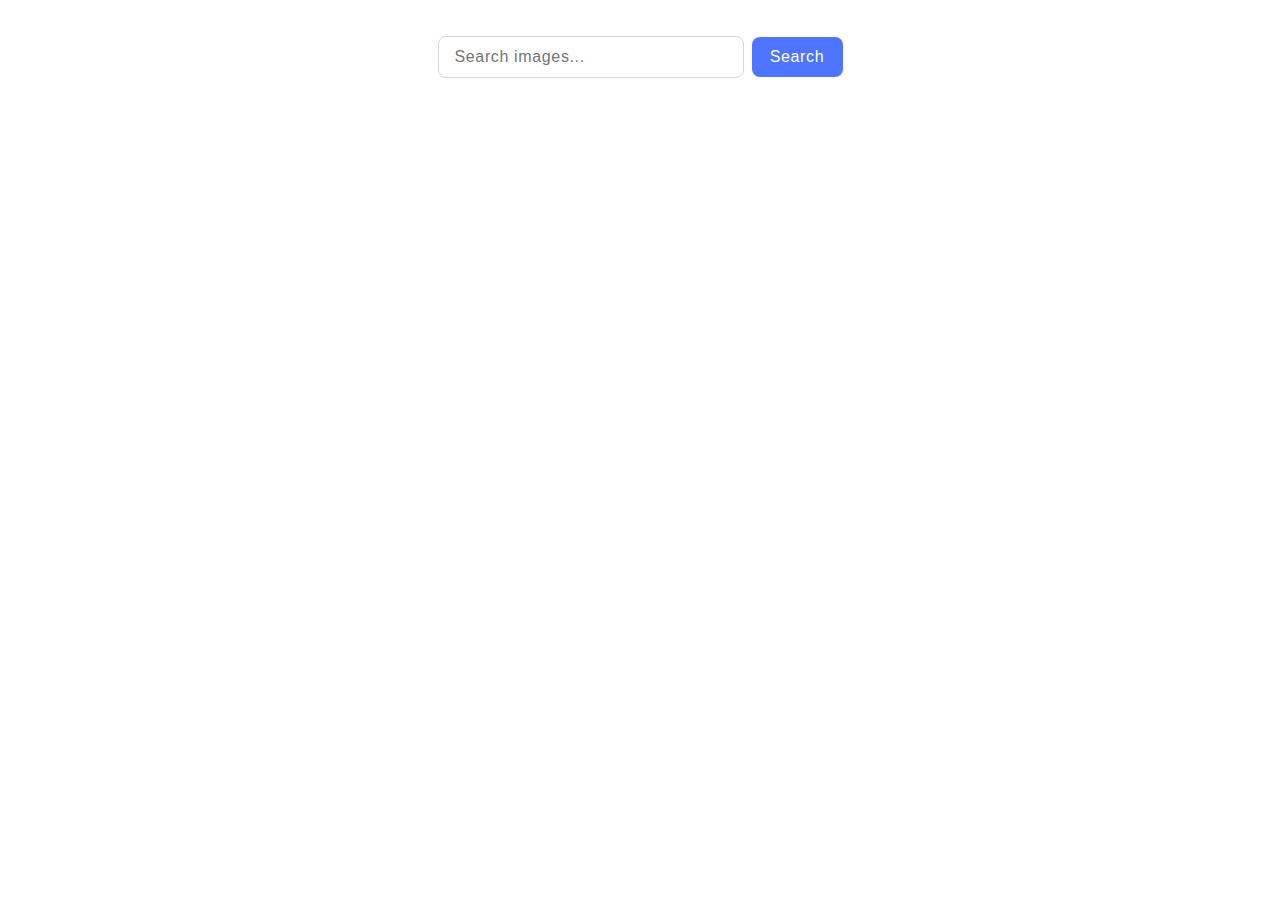
<file: src/index.html>
<!DOCTYPE html>
<html lang="en">
  <head>
    <meta charset="UTF-8" />
    <link rel="icon" type="image/svg+xml" href="/favicon.svg" />
    <meta name="viewport" content="width=device-width, initial-scale=1.0" />
    <link href="https://fonts.googleapis.com/css2?family=Montserrat:wght@400;500&display=swap" rel="stylesheet">

    <title>goit-js-hw-11</title>
    <link rel="stylesheet" href="./css/styles.css" />
  </head>
  <body>
<main>
  <form class="form">
  <label class="form-label">
  <input 
  class="input-form" 
  type="text" 
  name="search-text" 
  placeholder="Search images..." 
  required>
  </label>
  <button class="btn" type="submit">Search</button>
  </form>
  

<ul class="gallery"></ul>
<span class="loader is-hidden">Loading images, please wait...</span>
</main>

<script type="module" src="./main.js"></script>
</body>
</html>
</file>
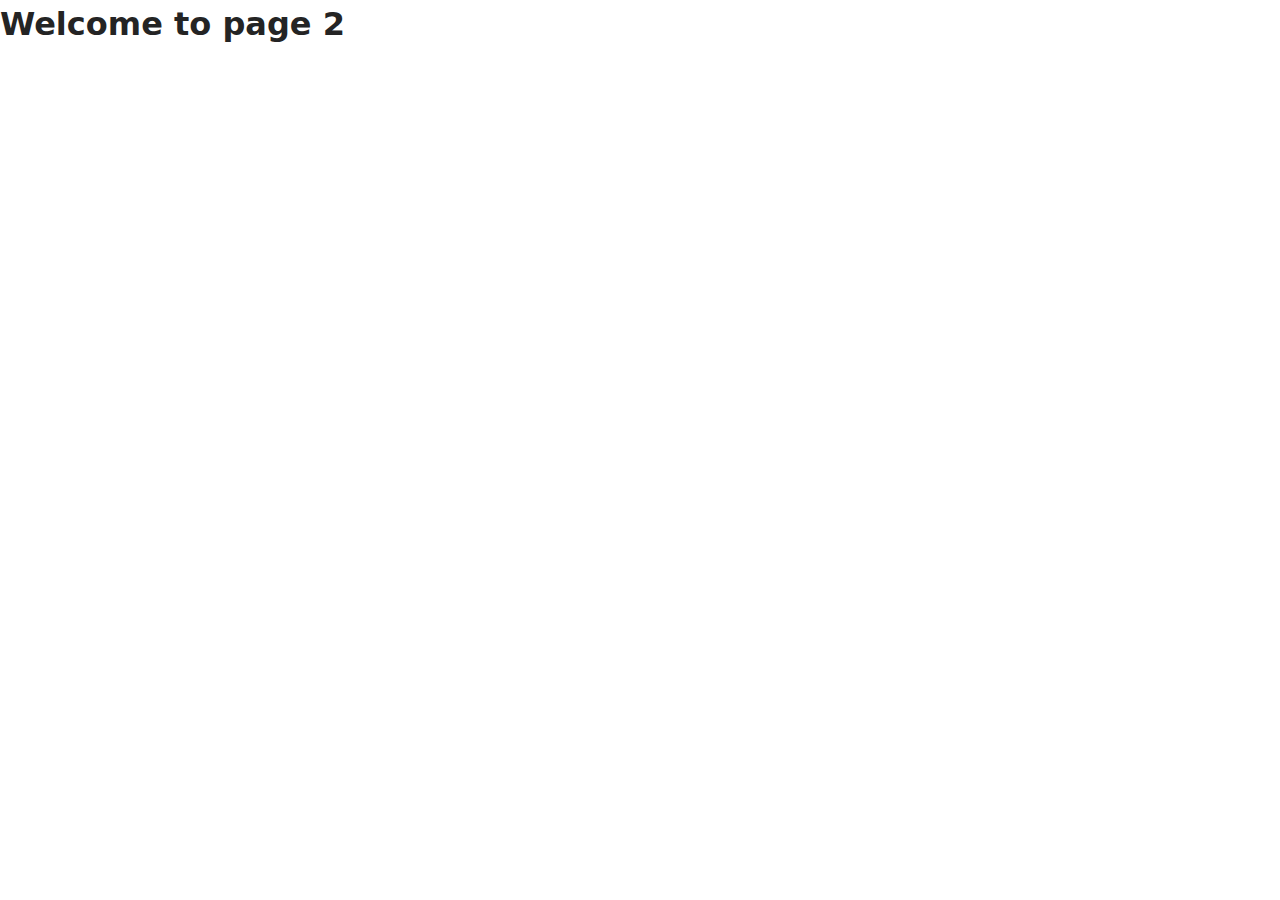
<file: src/page-2.html>
<!DOCTYPE html>
<html lang="en">
  <head>
    <meta charset="UTF-8" />
    <meta http-equiv="X-UA-Compatible" content="IE=edge" />
    <meta name="viewport" content="width=device-width, initial-scale=1.0" />
    <title>Page 2</title>
    <link rel="stylesheet" href="./css/styles.css" />
  </head>
  <body>
    <load
      src="./partials/header.html"
      icon-path="./img/sprite.svg#logo"
      highlight-act="active"
    />

    <main>
      <div class="container">
        <h1 class="main-title">
          <span class="main-title-gradient">Welcome</span> to page 2
        </h1>
        <load src="./partials/back-link.html" />
      </div>
    </main>

    <load src="./partials/footer.html" />
  </body>
</html>
</file>
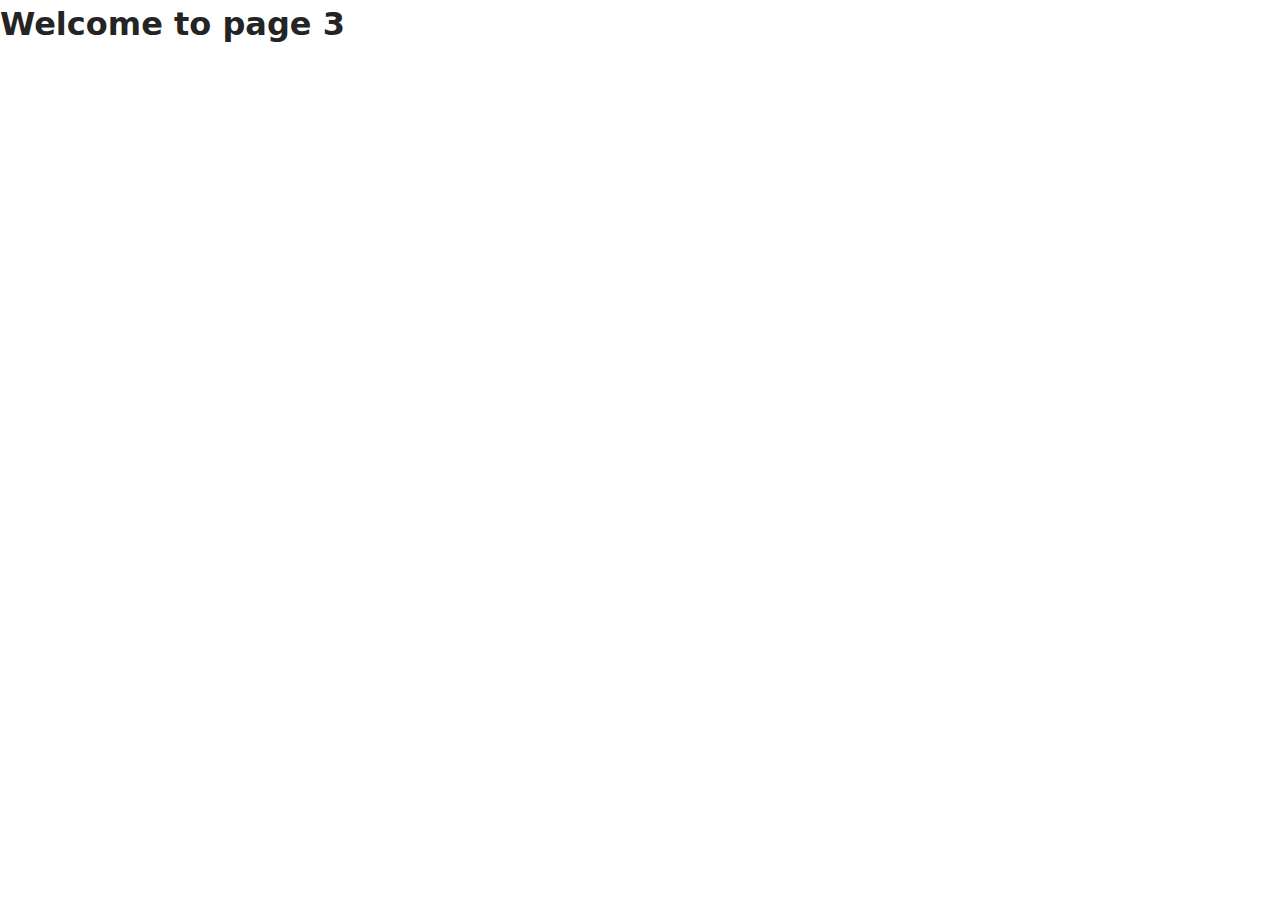
<file: src/page-3.html>
<!DOCTYPE html>
<html lang="en">
  <head>
    <meta charset="UTF-8" />
    <meta http-equiv="X-UA-Compatible" content="IE=edge" />
    <meta name="viewport" content="width=device-width, initial-scale=1.0" />
    <title>Page 3</title>
    <link rel="stylesheet" href="./css/styles.css" />
  </head>
  <body>
    <load
      src="./partials/header.html"
      icon-path="./img/sprite.svg#logo"
      highlight-curr="active"
    />

    <main>
      <div class="container">
        <h1 class="main-title">
          <span class="main-title-gradient">Welcome</span> to page 3
        </h1>
        <load src="./partials/back-link.html" />
      </div>
    </main>

    <load src="./partials/footer.html" />
  </body>
</html>
</file>
<file: src/css/styles.css>
/* Common styles */
@import url('./reset.css');
@import url('./base.css');

.form {
display: flex;
align-items: center;
justify-content: center;
flex-direction: row;
gap: 8px;
margin-top: 36px;
margin-bottom: 32px;
}
.input-form {
width: 272px;
font-weight: 400;
font-size: 16px;
line-height: 1.5;
letter-spacing: 0.04em;
color: #808080;
padding: 8px 16px;
border: 1px solid #d9d9d9;
border-radius: 8px;
background: #fff;
transition: border 250ms cubic-bezier(0.4, 0, 0.2, 1);
}
.input-form:hover {
border: 1px solid #000;

}
.input-form:focus {
  border: 1px solid #4e75ff;
  outline: none;
  box-shadow: 0 0 0 3px rgba(78, 117, 255, 0.3); 
}

.btn {
display: flex;
align-items: center;
justify-content: center;
flex-direction: row;
gap: 10px;
border-radius: 8px;
padding: 8px 16px;
width: 91px;
background: #4e75ff;
border: none;
font-weight: 500;
font-size: 16px;
line-height: 1.5;
letter-spacing: 0.04em;
color: #fff;
}
.btn:hover,
.btn:focus {
  background: #3c63dc;
}

.gallery {
  display: grid;
   grid-template-columns: repeat(3, 1fr);
  gap: 20px;
  list-style: none;
  padding: 0;
  max-width: 1128px;  
  margin: 32px auto 0;
}

.gallery-item {
  border: 1px solid #ddd;
  border-radius: 8px;
  overflow: hidden;
  background: #fafafa;
  transition: box-shadow 0.3s ease;
}

.gallery-item:hover {
  box-shadow: 0 0 15px rgba(0, 0, 0, 0.2);
}

.gallery-image {
  width: 100%;
  display: block;
}

.info {
  padding: 10px;
  font-size: 14px;
}

.loader {
display: block;
text-align: center;
margin-top: 20px;
font-weight: 400;
font-size: 16px;
line-height: 1.5;
letter-spacing: 0.04em;
color: #2e2f42;
}
.is-hidden {
  display: none;
}
</file>
